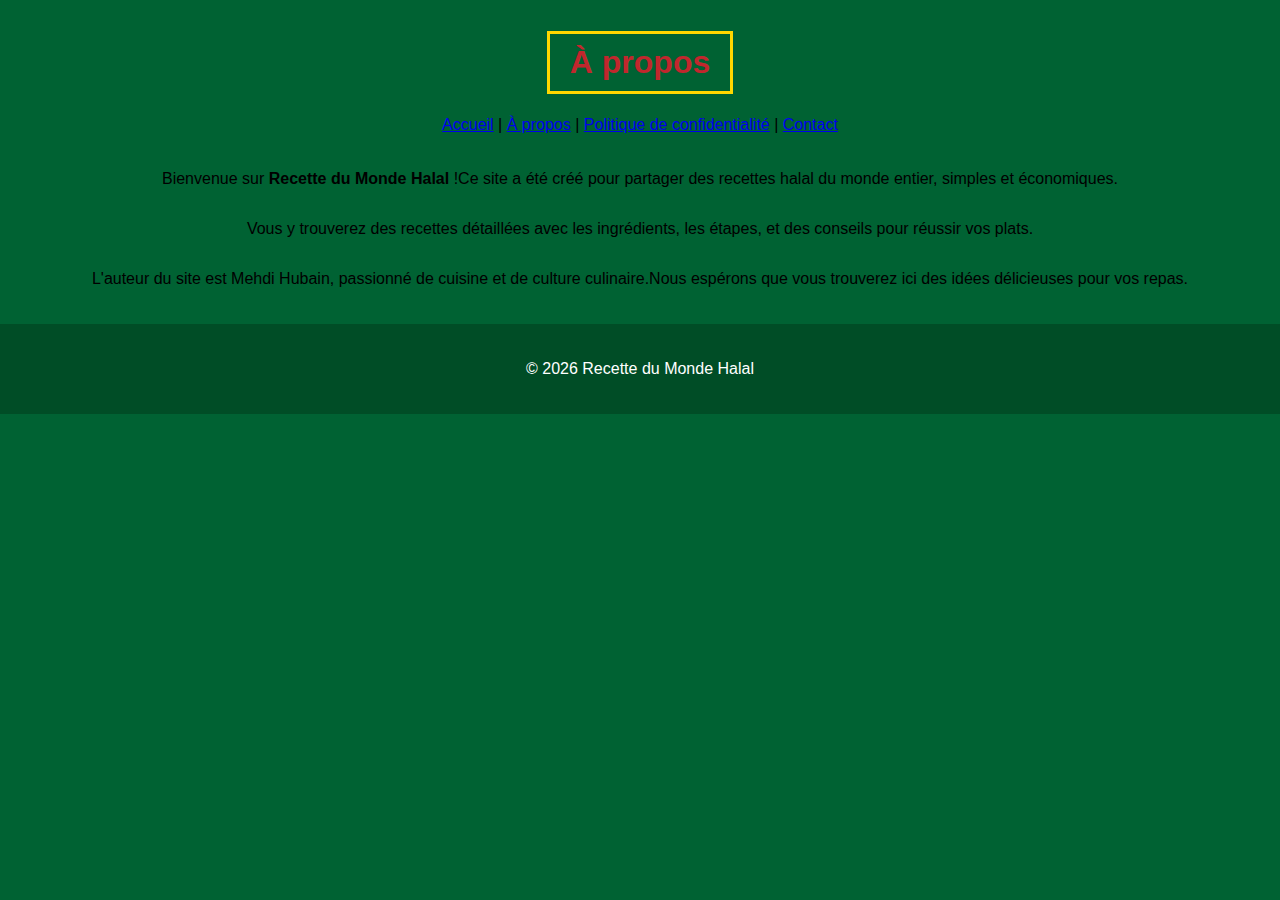
<file: about.html>
<!DOCTYPE html>
<html lang="fr">
<head>
    <meta charset="UTF-8">
    <title>À propos - Recette du Monde Halal</title>
    <link rel="stylesheet" href="style.css">
</head>
<body>
    <header>
        <h1>À propos</h1>
       <nav>
    <a href="index.html">Accueil</a> |
    <a href="about.html">À propos</a> |
    <a href="privacy.html">Politique de confidentialité</a> |
    <a href="contact.html">Contact</a>
</nav>

    </header>

    <main>
        <p>Bienvenue sur <strong>Recette du Monde Halal</strong> !</p>
        <p>Ce site a été créé pour partager des recettes halal du monde entier, simples et économiques.</p>
        <p>Vous y trouverez des recettes détaillées avec les ingrédients, les étapes, et des conseils pour réussir vos plats.</p>
        <p>L'auteur du site est Mehdi Hubain, passionné de cuisine et de culture culinaire.</p>
        <p>Nous espérons que vous trouverez ici des idées délicieuses pour vos repas.</p>
    </main>

    <footer>
        <p>&copy; 2026 Recette du Monde Halal</p>
    </footer>
</body>
</html>
</file>
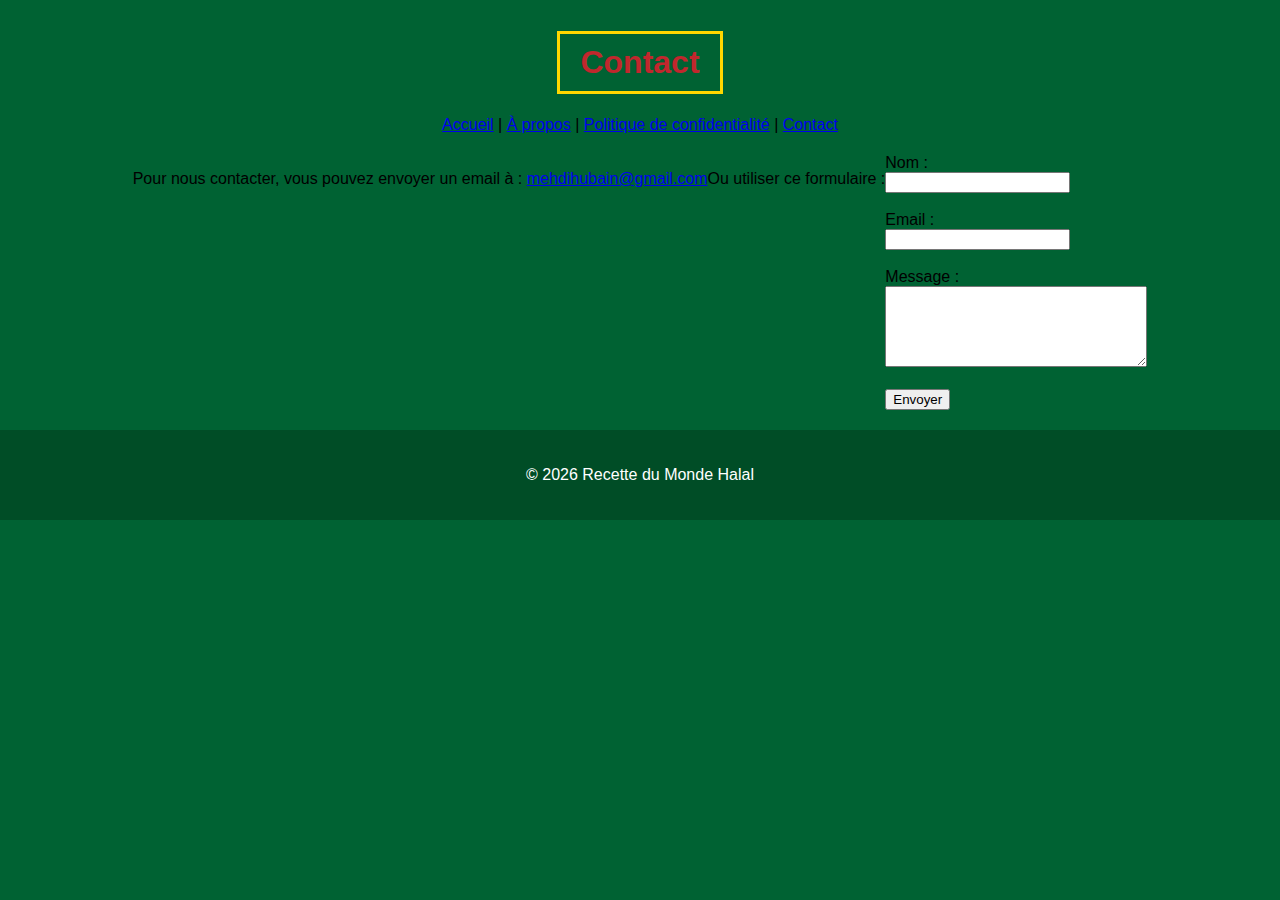
<file: contact.html>
<!DOCTYPE html>
<html lang="fr">
<head>
    <meta charset="UTF-8">
    <title>Contact - Recette du Monde Halal</title>
    <link rel="stylesheet" href="style.css">
</head>
<body>

    <header>
        <h1>Contact</h1>
        <nav>
            <a href="index.html">Accueil</a> |
            <a href="about.html">À propos</a> |
            <a href="privacy.html">Politique de confidentialité</a> |
            <a href="contact.html">Contact</a>
        </nav>
    </header>

    <main>
        <p>Pour nous contacter, vous pouvez envoyer un email à : <a href="mailto:mehdihubain@gmail.com">mehdihubain@gmail.com</a></p>
        <p>Ou utiliser ce formulaire :</p>

        <form>
            <label for="name">Nom :</label><br>
            <input type="text" id="name" name="name"><br><br>

            <label for="email">Email :</label><br>
            <input type="email" id="email" name="email"><br><br>

            <label for="message">Message :</label><br>
            <textarea id="message" name="message" rows="5" cols="30"></textarea><br><br>

            <input type="submit" value="Envoyer">
        </form>
    </main>

    <footer>
        <p>&copy; 2026 Recette du Monde Halal</p>
    </footer>

</body>
</html>
</file>
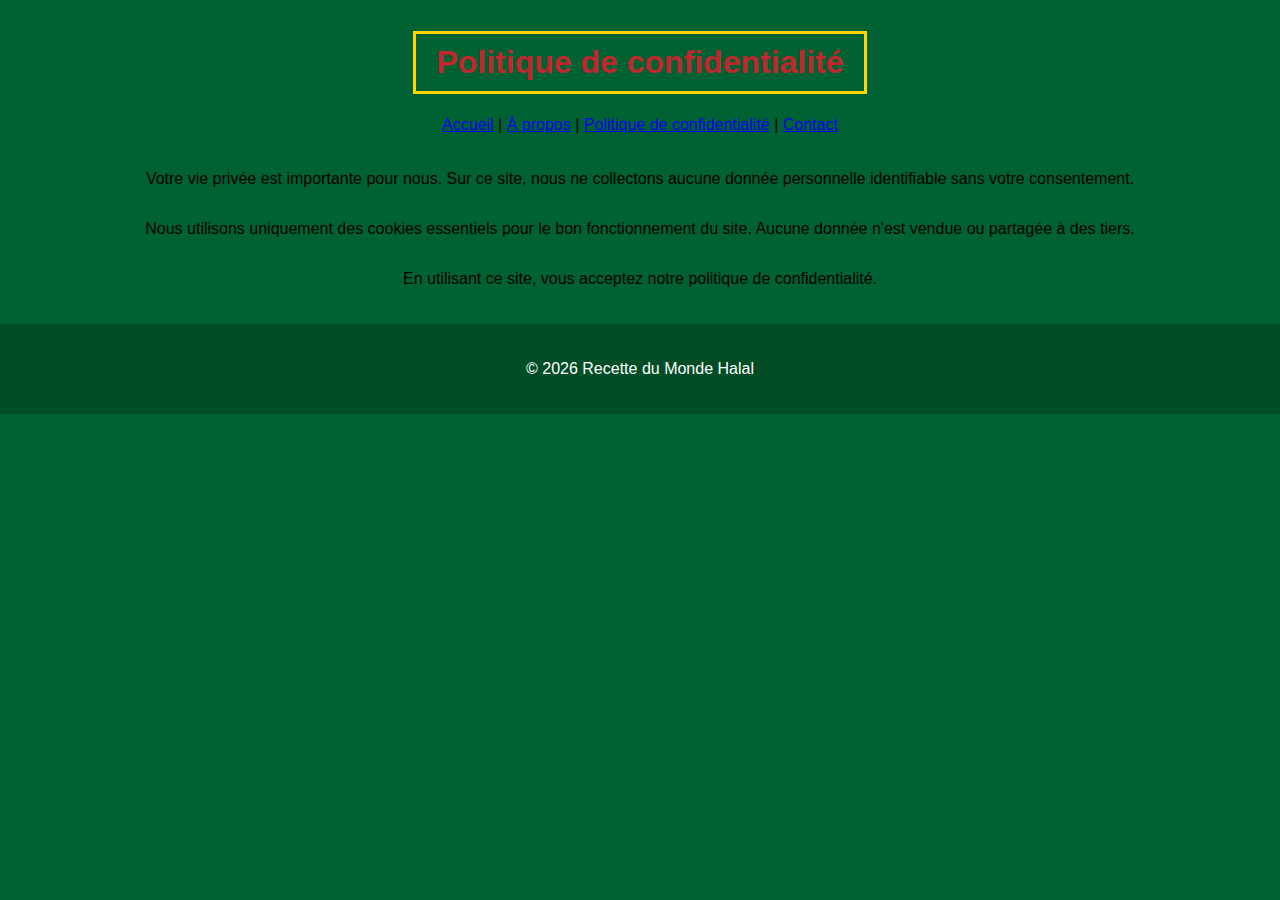
<file: privacy.html>
<!DOCTYPE html>
<html lang="fr">
<head>
    <meta charset="UTF-8">
    <title>Politique de confidentialité - Recette du Monde Halal</title>
    <link rel="stylesheet" href="style.css">
</head>
<body>
    <header>
        <h1>Politique de confidentialité</h1>
       <nav>
    <a href="index.html">Accueil</a> |
    <a href="about.html">À propos</a> |
    <a href="privacy.html">Politique de confidentialité</a> |
    <a href="contact.html">Contact</a>
</nav>

    </header>

    <main>
        <p>Votre vie privée est importante pour nous. Sur ce site, nous ne collectons aucune donnée personnelle identifiable sans votre consentement.</p>
        <p>Nous utilisons uniquement des cookies essentiels pour le bon fonctionnement du site. Aucune donnée n'est vendue ou partagée à des tiers.</p>
        <p>En utilisant ce site, vous acceptez notre politique de confidentialité.</p>
    </main>

    <footer>
        <p>&copy; 2026 Recette du Monde Halal</p>
    </footer>
</body>
</html>
</file>
<file: style.css>
/* === GLOBAL === */
body {
    margin: 0;
    font-family: Arial, sans-serif;
    background-color: #006233; /* Vert drapeau marocain */
    box-sizing: border-box;
}

/* PUB */
.ads {
    width: 100%;
    min-height: 90px;
    background-color: #004d26; /* même couleur que le footer */
}

/* TITRE */
header {
    text-align: center;
    margin-top: 10px;
}

h1 {
    display: inline-block;
    color: #c1272d; /* Rouge marocain */
    border: 3px solid #ffd700; /* Jaune */
    padding: 10px 20px;
}

/* FILTRES */
.filters {
    display: flex;
    justify-content: center;
    gap: 10px;
    margin: 50px 10px;
    flex-wrap: wrap;
}

.filters select,
.filters button {
    background-color: #ffd700;
    color: #006233;
    border: none;
    padding: 10px;
    font-weight: bold;
    cursor: pointer;
    width: 160px;
}

/* CONTENU PRINCIPAL */
main {
    display: flex;
    justify-content: center;
    padding: 20px;
    flex-wrap: wrap; /* pour mobile */
}

.home-image {
    max-width: 70%;
    border-radius: 10px;
}

.recipe {
    display: flex;
    gap: 20px;
    padding: 20px;
    border-radius: 10px;
    max-width: 90%;
    margin: 0 auto;
    flex-wrap: wrap; /* pour mobile */
}

.recipe-photo,
.recipe-text {
    width: 50%;
    max-width: 400px;
    border-radius: 10px;
    color: black;
}

.recipe-text h2 {
    margin-top: 0;
}

.recipe-text h3 {
    margin-bottom: 5px;
    .recipe-text h2 {
    font-size: 24px;
}

.recipe-text h3 {
    font-size: 20px;
}

.recipe-text p,
.recipe-text li {
    font-size: 18px;
    line-height: 1.6;
}

}

/* FOOTER */
footer {
    text-align: center;
    padding: 20px;
    background-color: #004d26;
    color: white;
}

footer a {
    color: #ffd700;
    text-decoration: none;
}

.legal {
    font-size: 12px;
    margin-top: 10px;
}

/* UTIL */
.hidden {
    display: none !important;
}

/* === RESPONSIVE === */
@media (max-width: 768px) {
    .filters select,
    .filters button {
        width: 100%;
        max-width: 300px;
    }

    .home-image {
        max-width: 100%;
    }

    .recipe-photo,
    .recipe-text {
        width: 100%;
    }

    /* Lisibilité texte recettes sur mobile */
    .recipe-text p,
    .recipe-text li {
        font-size: 19px;
    }
}


/* Images adaptatives */
img, video {
    max-width: 100%;
    height: auto;
}
</file>
